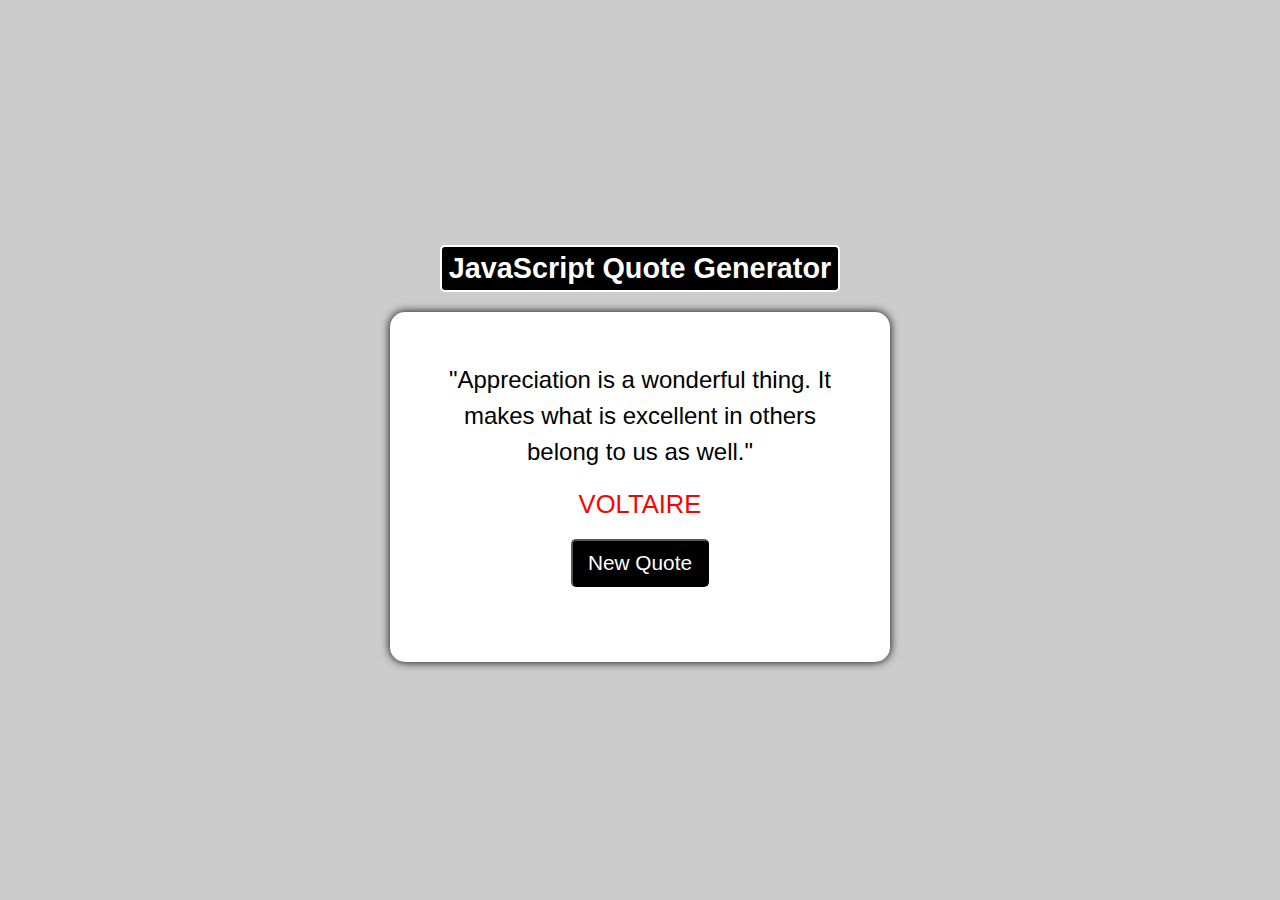
<file: Project-1/HTML/index.html>
<!DOCTYPE html>
<!--This Website is developed by Sarthak, on 03/12/2023-->
<html lang="en">
<head>
    <meta charset="UTF-8">
    <meta http-equiv="X-UA-Compatible" content="IE=edge">
    <meta name="viewport" content="width=device-width, initial-scale=1.0">
    <!--StyleSheet Link-->
    <link rel = "stylesheet" href="../CSS/style.css">
    <!-- Global Font Links-->
    <link rel="preconnect" href="https://fonts.googleapis.com">
    <link rel="preconnect" href="https://fonts.gstatic.com" crossorigin>
    <link href="https://fonts.googleapis.com/css2?family=Roboto+Slab&display=swap" rel="stylesheet">
    <!--Font Awesome-->
    <link rel="stylesheet" href="https://cdnjs.cloudflare.com/ajax/libs/font-awesome/6.3.0/css/all.min.css" integrity="sha512-SzlrxWUlpfuzQ+pcUCosxcglQRNAq/DZjVsC0lE40xsADsfeQoEypE+enwcOiGjk/bSuGGKHEyjSoQ1zVisanQ==" crossorigin="anonymous" referrerpolicy="no-referrer" />
    <title>Quote Generator</title>
</head>
<body>
    
    <!--Project 1 : Quote Generator-->
    <!--Main-->
    <div class="container">
        <!--Header-->
        <div class="header">
            <h2>JavaScript Quote Generator</h2>
        </div>
            <!--Quote Area-->
            <div class="main-content">
                <div class="text-area">
                    <!--Quote-->
                    <span class="quote">
                        "Appreciation is a wonderful thing. It makes what is excellent in others belong to us as well."
                    </span>
                </div>
                <!--Author-->
                <div class="person">Voltaire</div>
                <div class="button-area">
                    <button id="new-quote">New Quote</button>
                </div>
            </div>
        </div>
    </div>
    <!--End Main-->
    <!-- Scripts -->

    <script src="../JS/project01.js"></script>
</body>
</html>
</file>
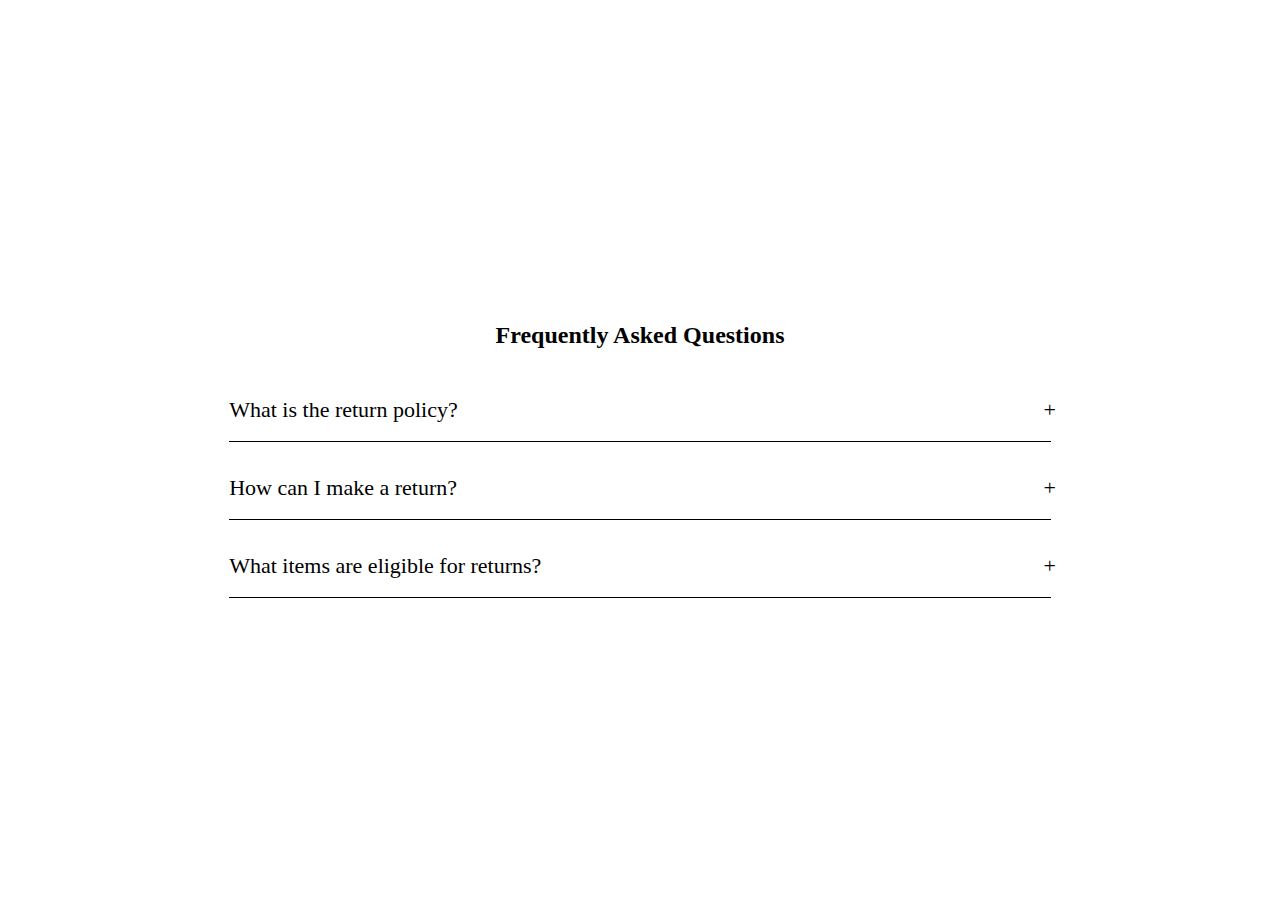
<file: Project-2/HTML/index.html>
<!DOCTYPE html>
<html lang="en">
<head>
    <meta charset="UTF-8">
    <meta http-equiv="X-UA-Compatible" content="IE=edge">
    <meta name="viewport" content="width=device-width, initial-scale=1.0">
    <link rel="stylesheet" href="../CSS/style.css">
    <title>Accordion</title>
</head>
<body>
    <!-- Project-2 -->
    
    <div class="accordion">
        <h2 class="accordion-title">Frequently Asked Questions</h2>

        <div class="content-container">
            <div class="question">What is the return policy?</div>
            <div class="answer">Our return policy allows customers to return products within 30 days of purchase, provided the item is unused and in its original packaging. Returns can be made in-store or by mail, and refunds will be issued to the original method of payment. Some exclusions may apply, so we recommend reviewing our full return policy before making a purchase.</div>
        </div>
        <div class="content-container">
            <div class="question">How can I make a return?</div>
            <div class="answer">To make a return, you can either visit one of our stores or mail the item back to us. If you choose to mail the item, please include the original packing slip and indicate the reason for the return. Refunds will be issued to the original method of payment once the item is received and processed. Please note that some exclusions may apply, so we recommend reviewing our full return policy before making a return.</div>
        </div>
        <div class="content-container">
            <div class="question">What items are eligible for returns?</div>
            <div class="answer">Most items are eligible for returns, provided they are unused and in their original packaging. However, some items may be final sale or have specific return requirements, such as electronics or perishable items. We recommend reviewing our full return policy for more information on eligible items and any exclusions that may apply.</div>
        </div>
    </div>

    <script src = "../JS/project-2.js"></script>
</body>
</html>
</file>
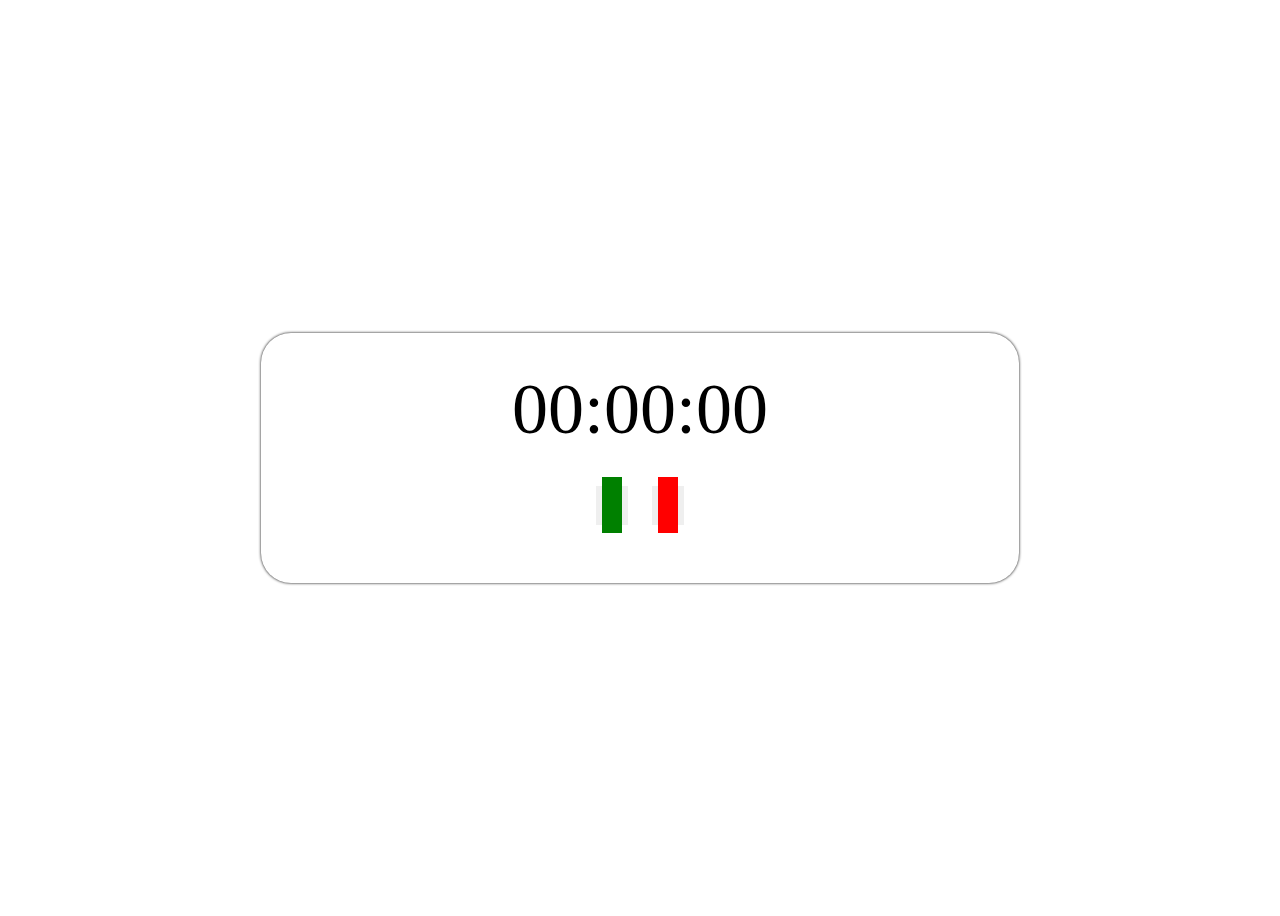
<file: Project-3/HTML/index.html>
<!DOCTYPE html>
<html lang="en">
<head>
    <meta charset="UTF-8">
    <meta http-equiv="X-UA-Compatible" content="IE=edge">
    <meta name="viewport" content="width=device-width, initial-scale=1.0">
    <link rel="stylesheet" href="../CSS/style.css">
    <!--Font Awesome-->
    <link rel="stylesheet" href="https://cdnjs.cloudflare.com/ajax/libs/font-awesome/6.3.0/css/all.min.css" integrity="sha512-SzlrxWUlpfuzQ+pcUCosxcglQRNAq/DZjVsC0lE40xsADsfeQoEypE+enwcOiGjk/bSuGGKHEyjSoQ1zVisanQ==" crossorigin="anonymous" referrerpolicy="no-referrer" />
    <title>StopWatch</title>
</head>
<body>
    <!--Project 3: Stop-watch-->
    <div class="container">
        <div id="timer">
            00:00:00
        </div>

        <div class="buttons">
            <button id="startStopBtn">
                <i class="fa-solid fa-play" id = "play"></i>
            </button>

            <button id="resetBtn">
                <i class="fa-solid fa-arrow-rotate-left" id = "reset"></i>
            </button>
        </div>
    </div>
    <script src="../JS/project-3.js"></script>
</body>
</html>
</file>
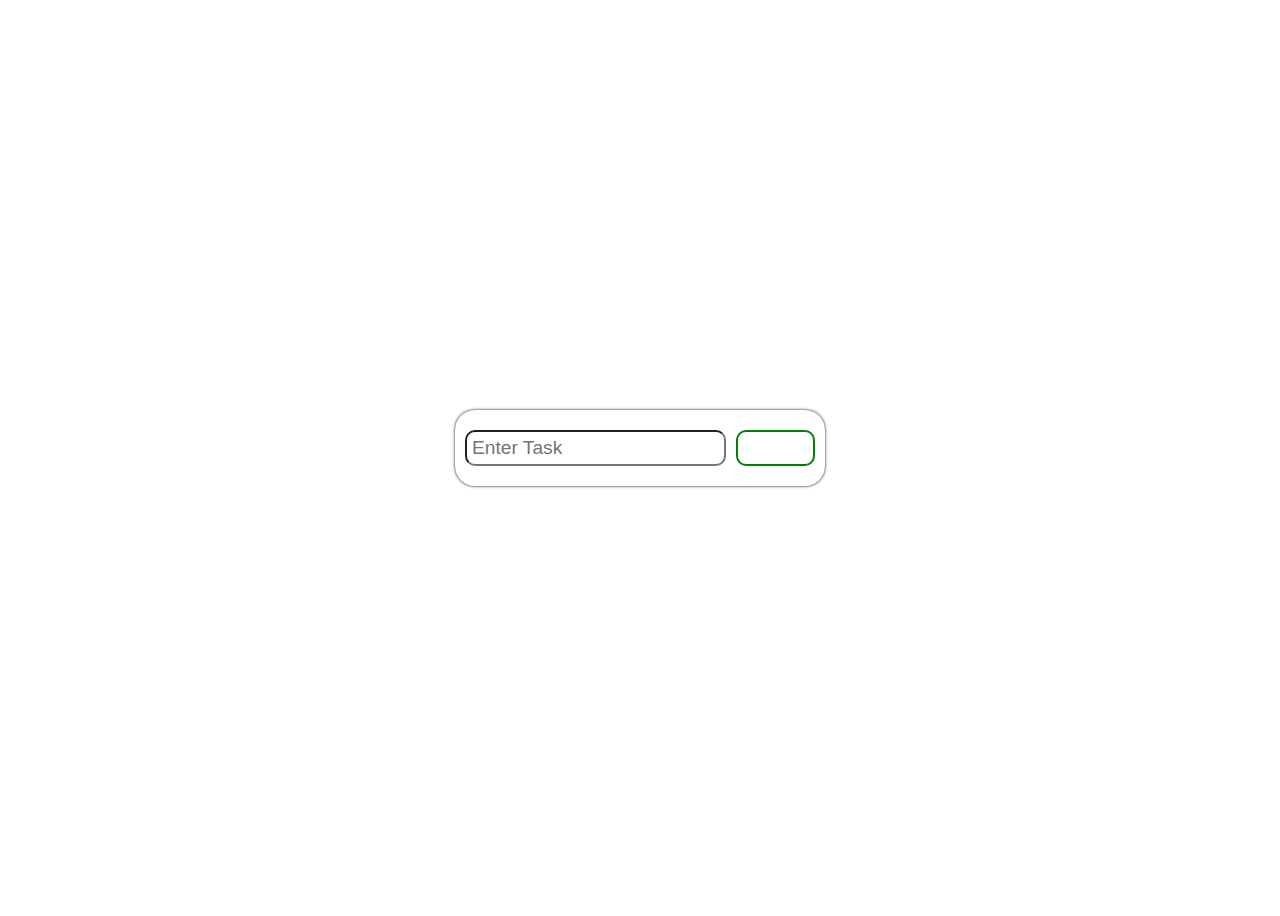
<file: Project-4/HTML/index.html>
<!DOCTYPE html>
<!-- Project-4 To-Do List -->
<html lang="en">
<head>
    <meta charset="UTF-8">
    <meta http-equiv="X-UA-Compatible" content="IE=edge">
    <meta name="viewport" content="width=device-width, initial-scale=1.0">
    <link rel="stylesheet" href="https://cdnjs.cloudflare.com/ajax/libs/font-awesome/6.3.0/css/all.min.css" integrity="sha512-SzlrxWUlpfuzQ+pcUCosxcglQRNAq/DZjVsC0lE40xsADsfeQoEypE+enwcOiGjk/bSuGGKHEyjSoQ1zVisanQ==" crossorigin="anonymous" referrerpolicy="no-referrer" />
    <link rel="stylesheet" href="../CSS/styles.css">
    <title>ToDo List</title>
</head>
<body>
    
    <div class="container">
        <div id="add-task-container">
            <input type="text" placeholder="Enter Task" id="input-task">
            <button id="add-task"><i class="fa-solid fa-plus"></i></button>
        </div>

        <div id="task-container"></div>

    </div>

    <script src="../JS/project-4.js"></script>
</body>
</html>
</file>
<file: Project-1/CSS/style.css>
/* General Style */
*{
    margin: 0;
    padding: 0;
    box-sizing: border-box; /* box-sizing property allows us to include the padding and border in an element's total width and height*/
    font-family: 'Lato', sans-serif;
}

/* Body Background image with responsiveness(width:100%) and background-color for fallback */
body{
    display: flex;
    background-image: url('https://cdn.pixabay.com/photo/2020/07/23/01/29/books-5430104_1280.jpg');
    justify-content: center;
    align-items: center;
    text-align: center;
    height: 100vh; /* he full form of VH is viewport height. It works like the percentage unit as well. Specifying 10vh is equivalent to occupying 10% of entire visible screen height. If you look carefully, you can see that 50vh means 50%, which will cover half of the entire screen height. */
    background-color: #cccccc;
}

.container{
    width: 500px;
    height: 450px;
}

.header{
    font-size: 1.2rem;
    border: solid 2px #fff;
    color: #fff;
    background-color: black;
    padding: 5px;
    width: 80%;
    margin: 20px auto;
    border-radius: 5px;
}

.main-content{
    width: 100%;
    height: 350px;
    background-color: #fff;
    border-radius: 15px;
    padding: 50px 40px;
    box-shadow: 0 0 10px;
}

.main-content .text-area{
    font-size: 1.5rem;
    line-height: 1.5;
}

.main-content .person{
    font-size: 1.6rem;
    color: red;
    text-transform: uppercase;
    margin-top: 20px;
}

.button-area button{
    background-color:  black;
    color: white;
    font-size: 1.3rem;
    padding: 10px 15px;
    border-radius: 5px;
    margin-top: 20px;
}

.button-area button:active{
    background-color: rgb(22, 108, 179);
}
</file>
<file: Project-2/CSS/style.css>
/* 

######################################################################

                            Accordion Styling

######################################################################

*/

body{
    background: url(https://cdn.pixabay.com/photo/2015/04/23/22/00/tree-736885_1280.jpg) no-repeat center center/cover;
    height: 100vh;
    display: flex; /* flexible layot */
    justify-content: center;
    align-items: center;
}

.accordion{
    width:65%;
    background-color: white;
    padding: 30px;
    border-radius: 30px;
}

.accordion .accordion-title{
    margin-bottom: 30px;
    text-align: center;
}

.accordion .content-container .question{
    padding: 18px 0px;
    font-size:22px;
    cursor: pointer;
    border-bottom: 1px solid black;
    position: relative;  /* to be positioning open and close sections absolute to our question class */
}

.accordion .content-container .question::after{
    content: '+';
    position: absolute;
    right: -5px;
}

.accordion .content-container .answer{
    padding-top: 15px;
    font-size: 22px;
    line-height: 1.5;
    width: 100%;
    overflow: hidden;
    height: 0px;
    transition: .5s;
}

/* JavaScript Styling link*/

.accordion .content-container.active .answer {
    height: 150px;
}

.accordion .content-container.active .question{
    font-size:  18px;
    transition: .5s;
}

.accordion .content-container.active .question::after{
    content: '-';
    font-size: 30px;
    transition: .5s;
}
</file>
<file: Project-3/CSS/style.css>
/* ##################################################


                Stop-Watch Styling


    ################################################## */

body{
    height:100vh;
    background: url(https://images.unsplash.com/photo-1602940659805-770d1b3b9911?ixlib=rb-4.0.3&ixid=MnwxMjA3fDB8MHxwaG90by1wYWdlfHx8fGVufDB8fHx8&auto=format&fit=crop&w=1032&q=80) no-repeat center center/cover;
    display: flex;
    justify-content: center;
    align-items: center;
}

.container{
    width: 60%;
    height: 250px;
    background-color: white;
    border-radius: 30px;
    box-shadow: 0 0 3px;
}

#timer {
    width: 79%;
    font-size: 72px;
    text-align: center;
    margin: 0px auto;
    padding: 35px;
}

.buttons{
    text-align: center;
}

button{
    margin: 0 10px;
    border: none
}

button i{
    font-size: 2rem;
    padding: 10px;
    color: white;
    width: 50px;
}

#play{
    background-color: green;
}

#pause {
    background-color: orange;
}

#reset{
    background-color: red;
}
</file>
<file: Project-4/CSS/styles.css>
/* #############################################

        To-Do List Styling

    ############################################ */

body{
    height: 100vh;
    background: url(https://cdn.pixabay.com/photo/2013/10/02/23/03/mountains-190055_1280.jpg) no-repeat center center/cover;
    display: flex;
    justify-content: center;
    align-items: center;
}

#add-task-container{
    width: 350px;
    padding: 20px 10px;
    background-color: white;
    border-radius: 20px;
    box-shadow: 0 0 3px;
    display: flex;
    margin-bottom: 20px;
}

input{
    flex:5;  /* */ 
    margin-right: 10px;
    border-radius: 10px;
    font-size: 1.2rem;
    padding: 5px;
}

#add-task{
    flex: 5;
    transition: .3s;
    font-size: 1.2rem;
    padding: 5px;
    background-color: white;
    color: green;
    border: green solid 2px;
    border-radius: 10px;
}

#add-task:hover{
    background-color: green;
    color: white;
    cursor: pointer;
}


/* Styling for task which get added to to-do lis */

.task{
    width: 100%;
    background-color: white;
    border-radius: 10px;
    box-shadow: 0 0 3px;
    padding: 5px;
    margin-bottom: 5px;

    display: flex;
    justify-content: space-between;
}

.task li{
    list-style: none;
    flex: 4;
    padding: 5px;
    font-size: 1.3rem;
    margin: 10px;
}

.task button{
    flex: 1;
    border-radius: 10px;
    background-color: white;
    cursor: pointer;
}

.task .checkTask{
    color: orange;
    transition: .3s;
    margin-right: 5px;
    border: solid 2px orange;
    font-size: 1.5rem;
}

.task .checkTask:hover{
    color: white;
    background-color: orange;
}

.task .deleteTask{
    color: red;
    transition: .3s;
    margin-right: 5px;
    border: solid 2px red;
    font-size: 1.3rem;
}

.task .deleteTask:hover{
    color: white;
    background-color: red;
}
</file>
